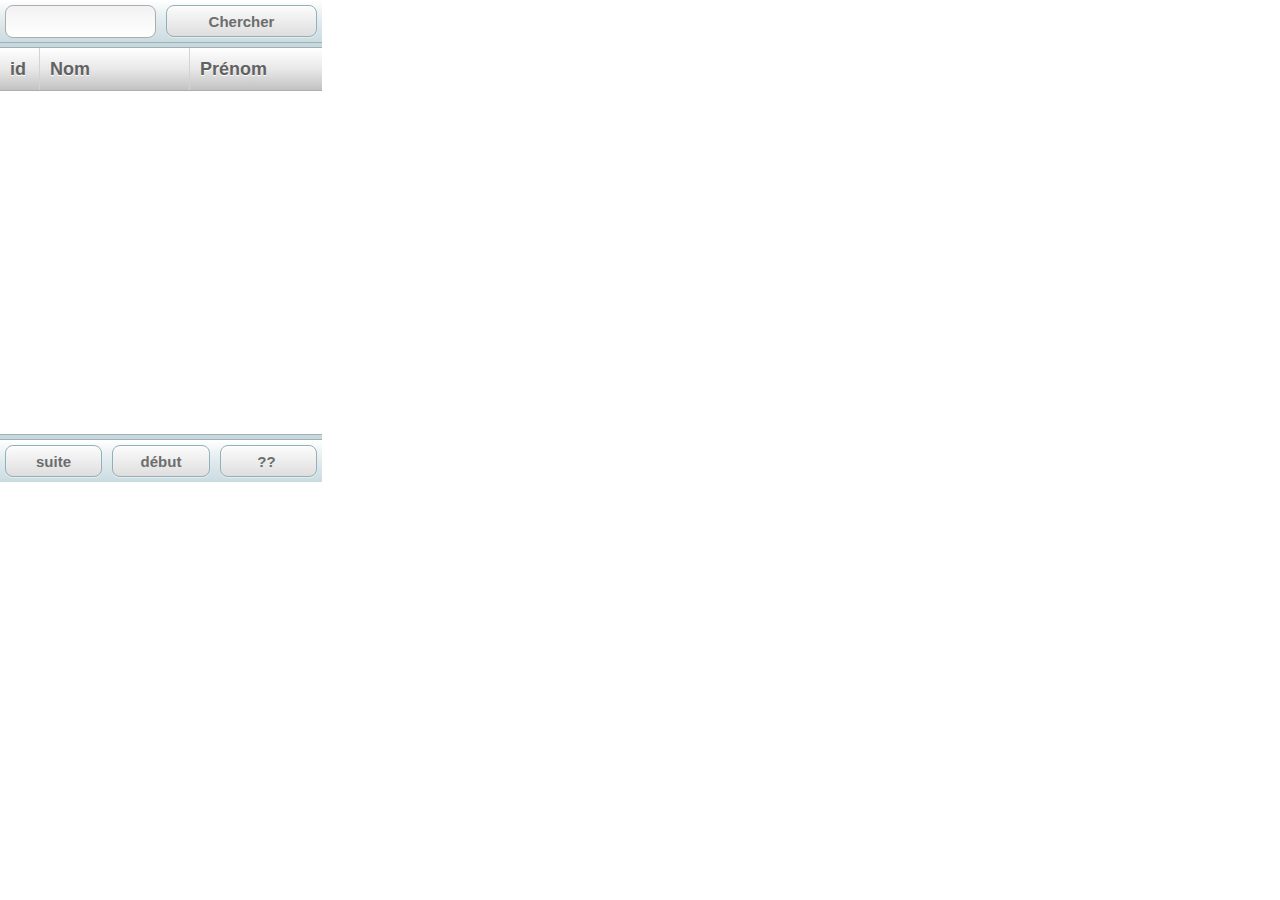
<file: demo.html>
<!DOCTYPE html>
<html>
	<head>
		<meta  name = "viewport" content = "initial-scale = 1.0, maximum-scale = 1.0, user-scalable = no">
		<link rel="stylesheet" href="./touch_ui/touchui.css" type="text/css" media="screen" charset="utf-8">
		<script src="./touch_ui/touchui.js" type="text/javascript" charset="utf-8"></script>
	</head>
	<body>
		<script type="text/javascript" charset="utf-8">	/* http://dhtmlx.com/touch/designer/#40xj63 */
dhx.ui({ id: 'app', view: 'layout', height: 482, width: 322,
	rows: [
		{ view: 'layout', type: 'wide',
			rows: [
				{ view: 'toolbar', type: 'MainBar',
					elements: [
						{ view: 'input', label: '', popup: '', click: '', maxlength: '', type: 'text' },
						{ view: 'button', label: 'Chercher', popup: '', click: '', css: '' }
					], id: 'toolbar'
				},
				{ view: 'grid', id:'idgrid', datatype: 'json', url: 'http://192.168.1.54/htdocs/tests/serverside/data.php?format=JSON',
					fields: [
						{	id:"id",	label:"id",		width:40	},
						{	id:"nom",	label:"Nom",	width:150	},
						{	id:"prenom",label:"Pr�nom",	width:150	}
					], select: true, header: true, scroll: true
				},
				{ view: 'toolbar', type: 'MainBar',
					cols: [
						{ view: 'button', label: 'suite', click:'$$("idgrid").loadNext(22);'},
						{ view: 'button', label: 'd�but'},
						{ view: 'button', label: '?? ' }
					]
				}
			]
		}
	]
});
		</script>
	</body>
</html>
</file>
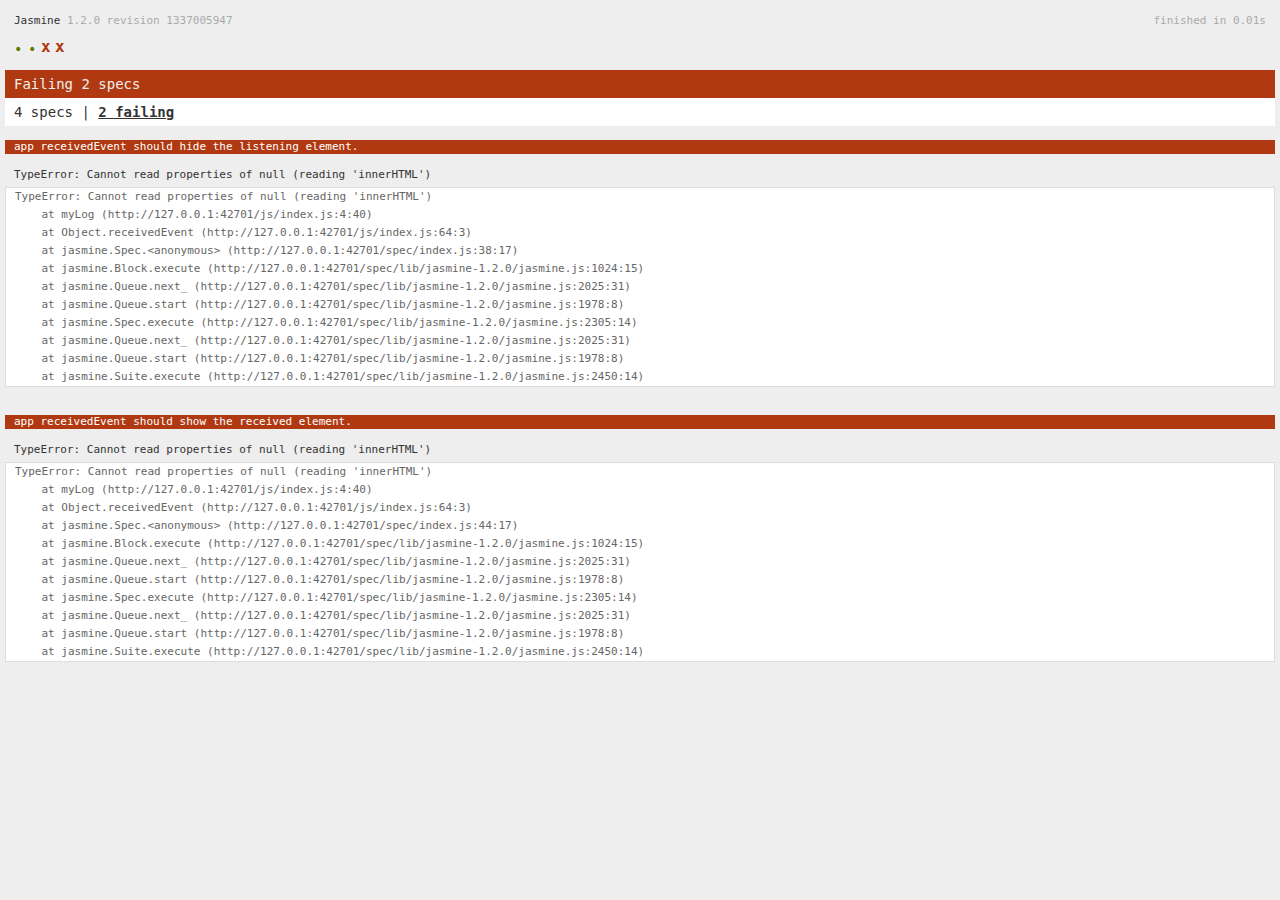
<file: spec.html>
<!DOCTYPE html>
<!--
    Licensed to the Apache Software Foundation (ASF) under one
    or more contributor license agreements.  See the NOTICE file
    distributed with this work for additional information
    regarding copyright ownership.  The ASF licenses this file
    to you under the Apache License, Version 2.0 (the
    "License"); you may not use this file except in compliance
    with the License.  You may obtain a copy of the License at

    http://www.apache.org/licenses/LICENSE-2.0

    Unless required by applicable law or agreed to in writing,
    software distributed under the License is distributed on an
    "AS IS" BASIS, WITHOUT WARRANTIES OR CONDITIONS OF ANY
     KIND, either express or implied.  See the License for the
    specific language governing permissions and limitations
    under the License.
-->
<html>
    <head>
        <title>Jasmine Spec Runner</title>

        <!-- jasmine source -->
        <link rel="shortcut icon" type="image/png" href="spec/lib/jasmine-1.2.0/jasmine_favicon.png">
        <link rel="stylesheet" type="text/css" href="spec/lib/jasmine-1.2.0/jasmine.css">
        <script type="text/javascript" src="spec/lib/jasmine-1.2.0/jasmine.js"></script>
        <script type="text/javascript" src="spec/lib/jasmine-1.2.0/jasmine-html.js"></script>

        <!-- include source files here... -->
        <script type="text/javascript" src="js/index.js"></script>

        <!-- include spec files here... -->
        <script type="text/javascript" src="spec/helper.js"></script>
        <script type="text/javascript" src="spec/index.js"></script>

        <script type="text/javascript">
            (function() {
                var jasmineEnv = jasmine.getEnv();
                jasmineEnv.updateInterval = 1000;

                var htmlReporter = new jasmine.HtmlReporter();

                jasmineEnv.addReporter(htmlReporter);

                jasmineEnv.specFilter = function(spec) {
                    return htmlReporter.specFilter(spec);
                };

                var currentWindowOnload = window.onload;

                window.onload = function() {
                    if (currentWindowOnload) {
                        currentWindowOnload();
                    }
                    execJasmine();
                };

                function execJasmine() {
                    jasmineEnv.execute();
                }
            })();
        </script>
    </head>
    <body>
        <div id="stage" style="display:none;"></div>
    </body>
</html>
</file>
<file: touch_ui/touchui.css>
/*
Copyright DHTMLX LTD. http://www.dhtmlx.com
You allowed to use this component or parts of it under GPL terms
You also allowed using current version of the library in non-GPL projects for free
(see license terms for details or contact us at sales@dhtmlx.com)

Home page: http://www.dhtmlx.com/touch
Docs & samples: http://docs.dhtmlx.com/touch/
*/
.dhx_skin_settings{border-top:1px solid #adadad;display:none;color:#0986b0;}html,body{-moz-user-select:-moz-none;-webkit-user-select:none;-user-select:none;-webkit-tap-highlight-color:rgba(0,0,0,0);}.dhx_scroll_x{width:50px;height:4px!important;left:1px;bottom:3px;background:rgba(0,0,0,0.4);position:absolute;border-radius:4px;-webkit-border-radius:4px;-moz-border-radius:4px;margin:0!important;padding:0!important;}.dhx_scroll_y{width:4px!important;height:50px;top:1px;right:3px;background:rgba(0,0,0,0.4);position:absolute;border-radius:4px;-webkit-border-radius:4px;-moz-border-radius:4px;margin:0!important;padding:0!important;}.dhx_scroll_cont{width:100%;height:auto;overflow:hidden;clear:both;}html,body{padding:0;margin:0;overflow:auto;}.dhx_view{font-family:"Helvetica World","HelveticaNeue","Helvetica Neue","HelveticaNeueRoman","Helvetica","Tahoma","Geneva","Arial",sans-serif;color:#303030;border:0 solid #adadad;}.dhx_view{overflow:hidden;vertical-align:top;background-color:#FFF;cursor:default;}.dhx_layout_wide,.dhx_layout_head{background-color:#c2dae2;}.dhx_loading_overlay{width:100%;height:100%;position:absolute;z-index:99999;background-image:url(./imgs/loading.png);background-repeat:no-repeat;background-position:center;}.dhx_drag_zone{position:absolute;background-color:white;padding:5px;}.dhx_cal_month{border-bottom:1px solid #d3d3d3;height:39px;line-height:39px;text-align:center;vertical-align:middle;background-color:#e8e8e8;background:-o-linear-gradient(top,#fff 0,#e8e8e8 50%,#c2c2c2 100%);background:-ms-linear-gradient(top,#fff 0,#e8e8e8 50%,#c2c2c2 100%);background:-moz-linear-gradient(top,#fff 0,#e8e8e8 50%,#c2c2c2 100%);background:-webkit-gradient(linear,left top,left bottom,color-stop(0,#fff),color-stop(0.5,#e8e8e8),color-stop(1,#c2c2c2));font-size:18px;font-weight:bold;color:#626262;text-shadow:0 1px 0 #FFF;position:relative;}.dhx_cal_week_header,.dhx_cal_day_name,.dhx_cal_day_num,.dhx_next_month,.dhx_prev_month,.dhx_cal_week_num{border-color:#fcfcfc #fcfcfc #c2c2c2 #c2c2c2;border-width:1px;border-style:solid;text-align:center;}.dhx_cal_header{overflow:hidden;}.dhx_cal_week_header,.dhx_cal_day_name{line-height:21px;border-width:0 1px 1px 1px;}.dhx_cal_header div:first-child{border-left-width:0;}.dhx_cal_week_header,.dhx_cal_day_name{font-size:12px;display:inline-block;background-color:#dedede;}.dhx_cal_week_header{border-left-width:0;}.dhx_cal_day_name_last{border-right-width:0;}.dhx_cal_day_num,.dhx_next_month,.dhx_prev_month,.dhx_cal_week_num{background-color:#f2f2f2;font-size:18px;font-weight:bold;color:#626262;text-shadow:0 1px 0 #FFF;font-size:16px;}.dhx_week_numbers .dhx_cal_week_num{font-size:12px;font-weight:bold;color:#2f2f2f;background-color:#dedede;}.dhx_cal_day_num{cursor:pointer;}.dhx_cal_day_num.dhx_cal_current_day{background:#c2c2c2;border-color:#c2c2c2 #c2c2c2 #c2c2c2 #c2c2c2;}.dhx_cal_day_num.dhx_cal_selected_day{background-color:#118ab3;background:-o-linear-gradient(top,#73c0da 0,#118ab3 100%);background:-ms-linear-gradient(top,#73c0da 0,#118ab3 100%);background:-moz-linear-gradient(top,#73c0da 0,#118ab3 100%);background:-webkit-gradient(linear,left top,left bottom,color-stop(0,#73c0da),color-stop(1,#118ab3));;color:#FFF;text-shadow:0 -1px 0 rgba(0,0,0,0.6);border-color:#6c8289;}.dhx_cal_day_num_bborder{border-bottom:0;}.dhx_cal_day_num_rborder{border-right:0;}.dhx_cal_day_name_last{border-right:0;}.dhx_cal_time_select{border-top:1px solid #d3d3d3;background-color:#f2f2f2;height:34px;padding-top:4px;text-align:center;vertical-align:middle;}.dhx_cal_time_select select{font-size:15px;height:26px;}.dhx_minute_select{margin-left:5px;}.dhx_cal_body{margin-left:-1px;}.dhx_cal_prev_button,.dhx_cal_next_button{cursor:pointer;position:absolute;top:0;width:39px;height:39px;font-size:0;line-height:39px;vertical-align:middle;}.dhx_cal_prev_button{left:10px;}.dhx_cal_next_button{right:10px;}.dhx_cal_prev_button div,.dhx_cal_next_button div{width:9px;height:13px;position:absolute;top:15px;}.dhx_cal_prev_button div{background-image:url(./imgs/images.png);background-repeat:no-repeat;background-position:0 -92px;left:5px;}.dhx_cal_next_button div{background-image:url(./imgs/images.png);background-repeat:no-repeat;background-position:0 -106px;right:5px;}input:focus{outline:none 0;}input::-moz-focus-inner{border:0;}.dhx_el_icon div{background-image:url(./imgs/bar_icons_sprite.png);background-repeat:no-repeat;width:16px;height:16px;margin:10px;}.dhx_el_icon_refresh{background-position:0 0;}.dhx_el_icon_save{background-position:-22px 0;}.dhx_el_icon_add{background-position:-44px 0;}.dhx_el_icon_delete{background-position:-66px 0;}.dhx_el_icon_open{background-position:-88px 0;}.dhx_el_icon_run{background-position:-110px 0;}.dhx_el_icon_help{background-position:-132px 0;}.dhx_el_icon_new{background-position:-154px 0;}.dhx_el_icon_edit{background-position:-176px 0;}.dhx_el_icon_search{background-position:-198px 0;}.dhx_el_icon_close{background-position:-220px 0;}.dhx_el_label{height:42px;line-height:42px;}.dhx_el_label div{box-sizing:border-box;-ms-box-sizing:border-box;-moz-box-sizing:border-box;-webkit-box-sizing:border-box;padding:0 5px;font-weight:bold;font-size:22px;text-shadow:0 1px 0 #FFF;color:#6a6a6a;}.dhx_inp_form_button,.dhx_el_button input,.dhx_el_formbutton input,.dhx_el_prevbutton input,.dhx_el_nextbutton input,.dhx_el_roundbutton input{height:32px;font-size:15px;font-weight:bold;color:#6d6d6d;background-color:#dedede;background:-o-linear-gradient(top,#fcfcfc 0,#dedede 100%);background:-ms-linear-gradient(top,#fcfcfc 0,#dedede 100%);background:-moz-linear-gradient(top,#fcfcfc 0,#dedede 100%);background:-webkit-gradient(linear,left top,left bottom,color-stop(0,#fcfcfc),color-stop(1,#dedede));;-moz-box-shadow:inset 0 1px 1px #FFF,0px 1px #eaeaea;-webkit-box-shadow:inset 0 1px 1px #FFF,0px 1px #eaeaea;border:1px solid #92b0b9;border-radius:8px;-webkit-border-radius:8px;-moz-border-radius:8px;margin:5px;padding:1px 15px;}.dhx_el_nextbutton input{padding-right:0;padding-left:10px;}.dhx_el_prevbutton input{padding-left:0;padding-right:10px;}.dhx_el_defaultbutton input,.dhx_el_select select{margin:5px;font-size:15px;font-weight:bold;height:32px;color:#6a6a6a;}.dhx_inp_form_button,.dhx_el_formbutton input{-moz-box-shadow:inset 0 1px 1px #fff,0px 1px #eaeaea;-webkit-box-shadow:inset 0 1px 1px #fff,0px 1px #eaeaea;border-radius:16px;-webkit-border-radius:16px;-moz-border-radius:16px;border:1px solid #6B8352;border-bottom:1px solid #3A640D;color:white;background-color:#579418;background:-o-linear-gradient(top,#A0C07C 0,#579418 100%);background:-ms-linear-gradient(top,#A0C07C 0,#579418 100%);background:-moz-linear-gradient(top,#A0C07C 0,#579418 100%);background:-webkit-gradient(linear,left top,left bottom,color-stop(0,#A0C07C),color-stop(1,#579418));;text-shadow:0 -1px 0 rgba(0,0,0,0.6);}.dhx_touch.dhx_el_formbutton input{background-color:#579418;background:-o-linear-gradient(top,#72a53b 0,#579418 100%);background:-ms-linear-gradient(top,#72a53b 0,#579418 100%);background:-moz-linear-gradient(top,#72a53b 0,#579418 100%);background:-webkit-gradient(linear,left top,left bottom,color-stop(0,#72a53b),color-stop(1,#579418));;}.dhx_el_arrow{width:18px;height:32px;}.dhx_el_nextbutton input{border-top-right-radius:0;border-bottom-right-radius:0;-webkit-border-top-right-radius:0;-webkit-border-bottom-right-radius:0;border-right-width:0;}.dhx_el_nextbutton .dhx_el_arrow{background:url([data-uri]) no-repeat left center;float:right;position:relative;top:5px;right:6px;}.dhx_el_prevbutton input{border-top-left-radius:0;border-bottom-left-radius:0;-webkit-border-top-left-radius:0;-webkit-border-bottom-left-radius:0;border-left-width:0;}.dhx_el_prevbutton .dhx_el_arrow{background:url([data-uri]) no-repeat left center;float:left;position:relative;top:5px;left:9px;}.dhx_touch.dhx_el_nextbutton .dhx_el_arrow{background:url([data-uri]) no-repeat left center;}.dhx_touch.dhx_el_prevbutton .dhx_el_arrow{background:url([data-uri]) no-repeat left center;}.dhx_touch.dhx_el_button input,.dhx_touch.dhx_el_bigbutton input,.dhx_touch.dhx_el_prevbutton input,.dhx_touch.dhx_el_nextbutton input{background-color:#dedede;background:-o-linear-gradient(top,#e4e4e4 0,#dedede 100%);background:-ms-linear-gradient(top,#e4e4e4 0,#dedede 100%);background:-moz-linear-gradient(top,#e4e4e4 0,#dedede 100%);background:-webkit-gradient(linear,left top,left bottom,color-stop(0,#e4e4e4),color-stop(1,#dedede));;}.dhx_touch.dhx_el_roundbutton input{background-color:#118ab3;background:-o-linear-gradient(top,#3ba0c3 0,#118ab3 100%);background:-ms-linear-gradient(top,#3ba0c3 0,#118ab3 100%);background:-moz-linear-gradient(top,#3ba0c3 0,#118ab3 100%);background:-webkit-gradient(linear,left top,left bottom,color-stop(0,#3ba0c3),color-stop(1,#118ab3));}.dhx_el_bigroundbutton input,.dhx_el_bigbutton input{text-shadow:0 1px 0 #FFF;background-color:#dedede;background:-o-linear-gradient(top,#fcfcfc 0,#dedede 100%);background:-ms-linear-gradient(top,#fcfcfc 0,#dedede 100%);background:-moz-linear-gradient(top,#fcfcfc 0,#dedede 100%);background:-webkit-gradient(linear,left top,left bottom,color-stop(0,#fcfcfc),color-stop(1,#dedede));;height:46px;line-height:46px;font-size:20px;border-radius:22px;-webkit-border-radius:22px;-moz-border-radius:22px;;border:1px solid #b0b0b0;color:#6d6d6d;font-weight:bold;}.dhx_el_roundbutton input,.dhx_el_bigroundbutton input{background-color:#118ab3;background:-o-linear-gradient(top,#73c0da 0,#118ab3 100%);background:-ms-linear-gradient(top,#73c0da 0,#118ab3 100%);background:-moz-linear-gradient(top,#73c0da 0,#118ab3 100%);background:-webkit-gradient(linear,left top,left bottom,color-stop(0,#73c0da),color-stop(1,#118ab3));;color:#FFF;text-shadow:0 -1px 0 rgba(0,0,0,0.6);border-radius:22px;-webkit-border-radius:22px;-moz-border-radius:22px;;text-shadow:0 -1px 0 rgba(0,0,0,0.6);-moz-box-shadow:inset 0 1px 1px #eaeaea,0px 1px #eaeaea;-webkit-box-shadow:inset 0 1px 1px #eaeaea,0px 1px #eaeaea;}.dhx_el_icon div{background-image:url(./imgs/bar_icons_sprite.png);background-repeat:no-repeat;width:22px;height:22px;margin:10px;}.dhx_el_imagebutton span{line-height:42px;font-size:20px;}.dhx_el_imagebutton img{vertical-align:middle;margin-top:-4px;}.dhx_all_segments{margin:5px;border-radius:0;border-radius:16px;-webkit-border-radius:16px;-moz-border-radius:16px;border:1px solid #588a9b;-o-box-shadow:0 1px 1px #ebebeb;-ms-box-shadow:0 1px 1px #ebebeb;-moz-box-shadow:0 1px 1px #ebebeb;-webkit-box-shadow:0 1px 1px #ebebeb;display:inline-block;width:auto;white-space:nowrap;}.dhx_el_segmented .segment_0,.dhx_el_segmented .segment_1,.dhx_el_segmented .segment_N{background-color:#dedede;background:-o-linear-gradient(top,#fcfcfc 0,#dedede 100%);background:-ms-linear-gradient(top,#fcfcfc 0,#dedede 100%);background:-moz-linear-gradient(top,#fcfcfc 0,#dedede 100%);background:-webkit-gradient(linear,left top,left bottom,color-stop(0,#fcfcfc),color-stop(1,#dedede));;}.dhx_el_segmented .selected.segment_0,.dhx_el_segmented .selected.segment_1,.dhx_el_segmented .selected.segment_N{background-color:#118ab3;background:-o-linear-gradient(top,#73c0da 0,#118ab3 100%);background:-ms-linear-gradient(top,#73c0da 0,#118ab3 100%);background:-moz-linear-gradient(top,#73c0da 0,#118ab3 100%);background:-webkit-gradient(linear,left top,left bottom,color-stop(0,#73c0da),color-stop(1,#118ab3));;color:#FFF;text-shadow:0 -1px 0 rgba(0,0,0,0.6);-o-box-shadow:inset 0 1px 1px #eaeaea;-ms-box-shadow:inset 0 1px 1px #eaeaea;-moz-box-shadow:inset 0 1px 1px #eaeaea;-webkit-box-shadow:inset 0 1px 1px #eaeaea;}.dhx_all_segments div{padding:0 12px;text-shadow:0 1px 0 #FFF;display:inline-block;color:#626262;font-weight:bold;font-size:15px;text-align:center;line-height:30px;cursor:pointer;}.dhx_all_segments div.selected{color:#FFF;text-shadow:0 -1px 0 rgba(0,0,0,0.6);}.dhx_el_segmented .segment_0,.dhx_el_segmented .selected.segment_0{border-radius:0;border-top-left-radius:16px;border-bottom-left-radius:16px;-webkit-border-radius:0;-moz-border-radius:0;-webkit-border-top-left-radius:16px;-webkit-border-bottom-left-radius:16px;-moz-border-radius-topleft:16px;-moz-border-radius-bottomleft:16px;padding-left:16px;}.dhx_all_segments .segment_1{border-left:1px solid #b0b0b0;}.dhx_all_segments .segment_N{border-radius:0;border-top-right-radius:16px;border-bottom-right-radius:16px;-webkit-border-radius:0;-moz-border-radius:0;-webkit-border-top-right-radius:16px;-webkit-border-bottom-right-radius:16px;-moz-border-radius-topright:16px;-moz-border-radius-bottomright:16px;padding-right:15px;border-left:1px solid #b0b0b0;}.dhx_inp_radio_on.dhx_hidden,.dhx_inp_checkbox_on.dhx_hidden{display:none;}.dhx_radio{line-height:32px;padding:5px 0 0 5px;float:left;}.dhx_inp_radio_border{margin-right:1px;width:22px;height:22px;margin-top:6px;border:1px solid #b0b0b0;background-color:#FFF;border-radius:20px;-webkit-border-radius:20px;-moz-border-radius:20px;text-align:center;cursor:pointer;float:left;}.dhx_inp_radio_on{width:12px;height:12px;border:none;background-color:#118ab3;cursor:pointer;margin:5px;padding:0;display:block;border-radius:10px;-webkit-border-radius:10px;-moz-border-radius:10px;-webkit-appearance:none;}.dhx_el_box,.dhx_el_box input,.dhx_input_box{font-size:18px;height:31px;line-height:31px;vertical-align:middle;}.dhx_el_box,.dhx_input_box{margin:5px;padding:0 8px;border-radius:8px;-webkit-border-radius:8px;-moz-border-radius:8px;background-color:#FFF;background:-o-linear-gradient(top,#f2f2f2 0,#FFF 100%);background:-ms-linear-gradient(top,#f2f2f2 0,#FFF 100%);background:-moz-linear-gradient(top,#f2f2f2 0,#FFF 100%);background:-webkit-gradient(linear,left top,left bottom,color-stop(0,#f2f2f2),color-stop(1,#FFF));;border:1px solid #adadad;}.dhx_el_radio .dhx_el_box,.dhx_el_checkbox .dhx_el_box,.dhx_el_toggle .dhx_el_box,.dhx_el_counter .dhx_el_box{padding:0;background:transparent;border:none;}.dhx_el_box label{color:#6a6a6a;}.dhx_inp_list,.dhx_inp_text,.dhx_inp_combo{float:left;background-color:#FFF;background:-o-linear-gradient(top,#f2f2f2 0,#FFF 100%);background:-ms-linear-gradient(top,#f2f2f2 0,#FFF 100%);background:-moz-linear-gradient(top,#f2f2f2 0,#FFF 100%);background:-webkit-gradient(linear,left top,left bottom,color-stop(0,#f2f2f2),color-stop(1,#FFF));;border:none;padding:0;height:31px;line-height:31px;vertical-align:middle;}.dhx_el_box .dhx_inp_text,.dhx_el_input .dhx_input_box{line-height:normal;}label.dhx_inp_label{line-height:31px;display:block;float:left;overflow:hidden;}.dhx_inp_toggle_left_on,.dhx_inp_toggle_left_off,.dhx_inp_toggle_right_on,.dhx_inp_toggle_right_off{height:32px;line-height:32px;border:none;cursor:pointer;display:block;float:left;margin:0;text-align:center;background-color:#dedede;background:-o-linear-gradient(top,#fcfcfc 0,#dedede 100%);background:-ms-linear-gradient(top,#fcfcfc 0,#dedede 100%);background:-moz-linear-gradient(top,#fcfcfc 0,#dedede 100%);background:-webkit-gradient(linear,left top,left bottom,color-stop(0,#fcfcfc),color-stop(1,#dedede));;padding:0 14px;}.dhx_inp_toggle_left_on,.dhx_inp_toggle_right_on{color:#FFF;text-shadow:0 -1px 0 rgba(0,0,0,0.6);background-color:#118ab3;background:-o-linear-gradient(top,#73c0da 0,#118ab3 100%);background:-ms-linear-gradient(top,#73c0da 0,#118ab3 100%);background:-moz-linear-gradient(top,#73c0da 0,#118ab3 100%);background:-webkit-gradient(linear,left top,left bottom,color-stop(0,#73c0da),color-stop(1,#118ab3));;-o-box-shadow:inset 0 -1px 1px #e0eaed;-ms-box-shadow:inset 0 -1px 1px #e0eaed;-moz-box-shadow:inset 0 -1px 1px #e0eaed;-webkit-box-shadow:inset 0 -1px 1px #e0eaed;border:1px solid #92b0b9;}.dhx_inp_toggle_left_off,.dhx_inp_toggle_right_off{color:#6a6a6a;background-color:#dedede;background:-o-linear-gradient(top,#fcfcfc 0,#dedede 100%);background:-ms-linear-gradient(top,#fcfcfc 0,#dedede 100%);background:-moz-linear-gradient(top,#fcfcfc 0,#dedede 100%);background:-webkit-gradient(linear,left top,left bottom,color-stop(0,#fcfcfc),color-stop(1,#dedede));;border:1px solid #92b0b9;-o-box-shadow:1px 0 0 #bee2ee;-ms-box-shadow:1px 0 0 #bee2ee;-moz-box-shadow:1px 0 0 #bee2ee;-webkit-box-shadow:1px 0 0 #bee2ee;}.dhx_inp_toggle_left_on,.dhx_inp_toggle_left_off{border-radius:0;border-top-left-radius:16px;border-bottom-left-radius:16px;-webkit-border-radius:0;-moz-border-radius:0;-webkit-border-top-left-radius:16px;-webkit-border-bottom-left-radius:16px;-moz-border-radius-topleft:16px;-moz-border-radius-bottomleft:16px;}.dhx_inp_toggle_right_on,.dhx_inp_toggle_right_off{border-radius:0;border-top-right-radius:16px;border-bottom-right-radius:16px;-webkit-border-radius:0;-moz-border-radius:0;-webkit-border-top-right-radius:16px;-webkit-border-bottom-right-radius:16px;-moz-border-radius-topright:16px;-moz-border-radius-bottomright:16px;}.dhx_list_icon,.dhx_calendar_icon{display:block;float:left;background-repeat:no-repeat;}.dhx_list_icon{margin-top:12px;width:11px!important;height:10px;margin-left:4px;background-image:url(./imgs/images.png);background-repeat:no-repeat;background-position:0 -56px;}.dhx_calendar_icon{margin-top:9px;height:13px;background-image:url(./imgs/images.png);background-position:0 -78px;background-repeat:no-repeat;}.dhx_inp_toggle_right_off{border-left:0;}input.dhx_inp_counter_prev,input.dhx_inp_counter_next{width:37px;height:33px;background-repeat:no-repeat;background-color:transparent;cursor:pointer;float:left;background-color:#118ab3;background:-o-linear-gradient(top,#73c0da 0,#118ab3 100%);background:-ms-linear-gradient(top,#73c0da 0,#118ab3 100%);background:-moz-linear-gradient(top,#73c0da 0,#118ab3 100%);background:-webkit-gradient(linear,left top,left bottom,color-stop(0,#73c0da),color-stop(1,#118ab3));;color:#FFF;text-shadow:0 -1px 0 rgba(0,0,0,0.6);border:1px solid #92b0b9;font-size:27px;padding-left:8px;line-height:33px;font-family:Arial;align:center;}input.dhx_inp_counter_prev{font-size:16px;font-weight:bold;line-height:10px;padding:0;}.dhx_inp_counter_prev{border-radius:0;border-radius:0;border-top-left-radius:16px;border-bottom-left-radius:16px;-webkit-border-radius:0;-moz-border-radius:0;-webkit-border-top-left-radius:16px;-webkit-border-bottom-left-radius:16px;-moz-border-radius-topleft:16px;-moz-border-radius-bottomleft:16px;}.dhx_inp_counter_next{border-radius:0;border-radius:0;border-top-right-radius:16px;border-bottom-right-radius:16px;-webkit-border-radius:0;-moz-border-radius:0;-webkit-border-top-right-radius:16px;-webkit-border-bottom-right-radius:16px;-moz-border-radius-topright:16px;-moz-border-radius-bottomright:16px;}.dhx_inp_counter_value{width:20px;height:23px;border-top:1px solid #92b0b9;float:left;text-align:center;padding:4px 8px;overflow:hidden;line-height:24px;}.dhx_inp_counter_prev,.dhx_inp_counter_next,.dhx_inp_counter_value{-moz-box-shadow:inset 0 1px 1px #e0eaed,0px 1px #ebebeb;-webkit-box-shadow:inset 0 1px 1px #e0eaed,0px 1px #ebebeb;border-bottom:1px solid #92b0b9;}.dhx_inp_counter_label,.dhx_inp_toggle_label{float:left;padding:6px 10px;color:#6a6a6a;line-height:24px;}.dhx_inp_checkbox_border{width:24px;height:24px;padding:0;margin-top:5px;border:1px solid #b0b0b0;background-color:#FFF;border-radius:5px;-webkit-border-radius:5px;-moz-border-radius:5px;text-align:center;cursor:pointer;float:left;}input.dhx_inp_checkbox_on{display:block;width:18px;height:18px;border:none;cursor:pointer;margin:3px 0 0 3px;padding:0;line-height:14px;font-size:14px;font-weight:bold;color:#FFF;text-shadow:0 -1px 0 rgba(0,0,0,0.6);background-color:#118ab3;border-radius:3px;-webkit-border-radius:3px;-moz-border-radius:3px;-webkit-appearance:none;}.dhx_inp_checkbox_label,.dhx_inp_radio_label{float:left;padding:0 10px;cursor:pointer;height:35px;line-height:35px;font-size:18px;color:#6a6a6a;}.dhx_el_textarea textarea{margin:5px;border-radius:8px;-webkit-border-radius:8px;-moz-border-radius:8px;font-size:18px;background-color:#fefefe;background:-o-linear-gradient(top,#f7f7f7 0,#fefefe 100%);background:-ms-linear-gradient(top,#f7f7f7 0,#fefefe 100%);background:-moz-linear-gradient(top,#f7f7f7 0,#fefefe 100%);background:-webkit-gradient(linear,left top,left bottom,color-stop(0,#f7f7f7),color-stop(1,#fefefe));border:1px solid #b0b0b0;}.dhx_el_tabbar{height:49px;vertical-align:top;color:#6d6d6d;}.dhx_el_tabbar div{display:inline-block;text-align:center;cursor:pointer;height:46px;margin:1px 2px;}.dhx_el_tabbar .selected{border-radius:4px;-webkit-border-radius:4px;-moz-border-radius:4px;background-color:#118ab3;background:-o-linear-gradient(top,#73c0da 0,#118ab3 100%);background:-ms-linear-gradient(top,#73c0da 0,#118ab3 100%);background:-moz-linear-gradient(top,#73c0da 0,#118ab3 100%);background:-webkit-gradient(linear,left top,left bottom,color-stop(0,#73c0da),color-stop(1,#118ab3));;}.dhx_el_tabbar img{vertical-align:middle;}.dhx_el_tabbar span{color:#444;margin-top:1px;line-height:12px;padding:0 10px 2px;font-weight:normal;font-size:10px;text-shadow:none;display:block;}.dhx_el_tabbar .selected span{font-weight:bold;color:#FFF;text-shadow:0 -1px 0 rgba(0,0,0,0.6);}.invalid .dhx_inp_label,.invalid input,.invalid textarea{color:#F00;}.dhx_mainbar{background-color:#e0eaed;background:-o-linear-gradient(top,#fff 0,#e0eaed 50%,#cadce1 100%);background:-ms-linear-gradient(top,#fff 0,#e0eaed 50%,#cadce1 100%);background:-moz-linear-gradient(top,#fff 0,#e0eaed 50%,#cadce1 100%);background:-webkit-gradient(linear,left top,left bottom,color-stop(0,#fff),color-stop(0.5,#e0eaed),color-stop(1,#cadce1));font-size:18px;font-weight:bold;color:#626262;text-shadow:0 1px 0 #fff;}.dhx_subbar{background-color:#e8e8e8;background:-o-linear-gradient(top,#fff 0,#e8e8e8 50%,#c2c2c2 100%);background:-ms-linear-gradient(top,#fff 0,#e8e8e8 50%,#c2c2c2 100%);background:-moz-linear-gradient(top,#fff 0,#e8e8e8 50%,#c2c2c2 100%);background:-webkit-gradient(linear,left top,left bottom,color-stop(0,#fff),color-stop(0.5,#e8e8e8),color-stop(1,#c2c2c2));font-size:18px;font-weight:bold;color:#626262;text-shadow:0 1px 0 #FFF;}.dhx_bottombar{background-color:#cadce1;background:-o-linear-gradient(top,#fff 0,#cadce1 100%);background:-ms-linear-gradient(top,#fff 0,#cadce1 100%);background:-moz-linear-gradient(top,#fff 0,#cadce1 100%);background:-webkit-gradient(linear,left top,left bottom,color-stop(0,#fff),color-stop(1,#cadce1));}.dhx_toolbar .dhx_view{background-color:transparent;}.dhx_toolbar.dhx_transparentbar{background:transparent!important;}.dhx_dataview_item{font-size:8pt;cursor:pointer;background-color:#FFF;overflow:hidden;text-align:center;}.dhx_dataview_default_item,.dhx_dataview_default_item_selected{border-right:1px solid #d3d3d3;border-bottom:1px solid #d3d3d3;}.dhx_dataview_FreeSize_item_selected,.dhx_dataview_default_item_selected{background-color:#118ab3;background:-o-linear-gradient(top,#73c0da 0,#118ab3 100%);background:-ms-linear-gradient(top,#73c0da 0,#118ab3 100%);background:-moz-linear-gradient(top,#73c0da 0,#118ab3 100%);background:-webkit-gradient(linear,left top,left bottom,color-stop(0,#73c0da),color-stop(1,#118ab3));;color:#FFF;text-shadow:0 -1px 0 rgba(0,0,0,0.6);}.dhx_strong{font-weight:bold;display:block;padding-bottom:6px;}.dhx_light{color:#6a6a6a;}.dhx_accordionitem_body{position:relative;}.dhx_accordionitem_header{border:1px solid #adadad;border-bottom-width:0;position:relative;background-color:#e8e8e8;background:-o-linear-gradient(top,#fff 0,#e8e8e8 50%,#c2c2c2 100%);background:-ms-linear-gradient(top,#fff 0,#e8e8e8 50%,#c2c2c2 100%);background:-moz-linear-gradient(top,#fff 0,#e8e8e8 50%,#c2c2c2 100%);background:-webkit-gradient(linear,left top,left bottom,color-stop(0,#fff),color-stop(0.5,#e8e8e8),color-stop(1,#c2c2c2));font-size:18px;font-weight:bold;color:#626262;text-shadow:0 1px 0 #FFF;cursor:pointer;overflow:hidden;}.dhx_accordionitem_header .dhx_accordionitem_label{float:left;height:100%;}.dhx_accordionitem_button{background-image:url(./imgs/images.png);background-repeat:no-repeat;}.dhx_accordionitem_header .dhx_accordionitem_button,.dhx_accordionitem_header_v .dhx_accordionitem_button{float:left;position:relative;height:10px;width:11px;background-position:0 -56px;margin:18px 7px 0;}.dhx_accordionitem_header .dhx_accordionitem_button.collapsed{background-position:0 -44px;}.dhx_list_item{cursor:pointer;line-height:22px;font-weight:bold;font-size:16px;border-bottom:1px solid #d3d3d3;white-space:nowrap;text-align:left;}.dhx_list__item_selected,.dhx_list_item_selected{background-color:#118ab3;background:-o-linear-gradient(top,#73c0da 0,#118ab3 100%);background:-ms-linear-gradient(top,#73c0da 0,#118ab3 100%);background:-moz-linear-gradient(top,#73c0da 0,#118ab3 100%);background:-webkit-gradient(linear,left top,left bottom,color-stop(0,#73c0da),color-stop(1,#118ab3));;color:#FFF;text-shadow:0 -1px 0 rgba(0,0,0,0.6);}.dhx_list_group{position:relative;}.dhx_list_group_back,.dhx_list_group_back_selected{position:relative;background-color:#dfdfdf;background:-o-linear-gradient(top,#fcfcfc 10%,#dfdfdf 94%,#ccc 100%);background:-ms-linear-gradient(top,#fcfcfc 10%,#dfdfdf 94%,#ccc 100%);background:-moz-linear-gradient(top,#fcfcfc 10%,#dfdfdf 94%,#ccc 100%);background:-webkit-gradient(linear,left top,left bottom,color-stop(0.1,#fcfcfc),color-stop(0.94,#dfdfdf),color-stop(1,#ccc));;border-bottom:0 solid #FFF;border-top:1px solid #fcfcfc;}.dhx_arrow_icon{position:absolute;top:50%;bottom:50%;margin-top:-6px;right:29px;width:9px;height:13px;background-image:url(./imgs/images.png);background-repeat:no-repeat;}.dhx_list_group .dhx_arrow_icon,.dhx_list_group_selected .dhx_arrow_icon{background-position:0 -106px;}.dhx_list_group_back .dhx_arrow_icon,.dhx_list_group_back_selected .dhx_arrow_icon{background-position:0 -92px;}.dhx_pagelist{position:relative;}.dhx_pagelist.hidden_scroll .dhx_scroll_x{background-color:transparent!important;}.dhx_pagelist.hidden_scroll .dhx_scroll_y{background-color:transparent!important;}.dhx_list_count{float:right;width:25px;font-size:14px;text-align:center;margin-right:45px;border-radius:4px;-webkit-border-radius:4px;-moz-border-radius:4px;background-color:#929292;color:#FFF;box-shadow:0 1px 0 #000;text-shadow:0 -1px 0 rgba(0,0,0,0.6);}.dhx_unit_header{font-weight:bold;padding:0 10px;background:#9bc1cf;.background-color:#7dafc0;background:-o-linear-gradient(top,#bfd8e0 0,#7dafc0 100%);background:-ms-linear-gradient(top,#bfd8e0 0,#7dafc0 100%);background:-moz-linear-gradient(top,#bfd8e0 0,#7dafc0 100%);background:-webkit-gradient(linear,left top,left bottom,color-stop(0,#bfd8e0),color-stop(1,#7dafc0));;color:#FFF;font-size:16px;line-height:24px;text-align:left;text-shadow:0 -1px 0 #7dafc0,0px 1px 0 rgba(255,255,255,0.2);}.dhx_window{position:absolute;-o-box-shadow:0 0 20px #868686;-ms-box-shadow:0 0 20px #868686;-moz-box-shadow:0 0 20px #868686;-webkit-box-shadow:0 0 20px #868686;}.dhx_win_body{color:;background-color:#FFF;overflow:hidden;text-align:center;}.dhx_window,.dhx_win_content,.dhx_win_body,.dhx_win_body>.dhx_view{border-radius:6px;-webkit-border-radius:6px;-moz-border-radius:6px;}.dhx_win_body>.dhx_view .dhx_cal_month{border-radius:0;border-top-left-radius:5px;border-top-right-radius:5px;-webkit-border-radius:0;-moz-border-radius:0;-webkit-border-top-left-radius:5px;-webkit-border-top-right-radius:5px;-moz-border-radius-topleft:5px;-moz-border-radius-topright:5px;}.dhx_win_head{border-bottom:1px solid #adadad;border-radius:0;border-top-left-radius:5px;border-top-right-radius:5px;-webkit-border-radius:0;-moz-border-radius:0;-webkit-border-top-left-radius:5px;-webkit-border-top-right-radius:5px;-moz-border-radius-topleft:5px;-moz-border-radius-topright:5px;}.dhx_alert_head{color:#FFF;text-shadow:0 -1px 0 black;font-weight:bold;font-size:22px;background-color:#565656;background:-o-linear-gradient(top,#696969 0,#565656 100%);background:-ms-linear-gradient(top,#696969 0,#565656 100%);background:-moz-linear-gradient(top,#696969 0,#565656 100%);background:-webkit-gradient(linear,left top,left bottom,color-stop(0,#696969),color-stop(1,#565656));text-align:center;line-height:42px;}.dhx_win_content{height:auto;width:auto;overflow:hidden;}.dhx_modal{width:100%;height:100%;position:absolute;top:0;left:0;background-color:#000;opacity:.2;}.dhx_alert_text{color:#565656;padding:10px;}.dhx_point_top,.dhx_point_right,.dhx_point_bottom,.dhx_point_left{position:absolute;}.dhx_point_top,.dhx_point_bottom{width:13px;height:7px;}.dhx_point_left,.dhx_point_right{width:7px;height:13px;}.dhx_point_top{background-image:url(./imgs/images.png);background-position:0 -36px;}.dhx_point_bottom{background-image:url(./imgs/images.png);background-position:0 0;}.dhx_point_right{background-image:url(./imgs/images.png);background-position:0 -22px;}.dhx_point_left{background-image:url(./imgs/images.png);background-position:0 -36px;}.dhx_form_float,.dhx_form_clear{float:left;width:_width;font-size:_bigger_text_size;padding:_float_padding;height:_float_height;}.dhx_form_float{text-align:center;}.dhx_form_row_delimiter,.dhx_form_clear{clear:both;}.dhx_grid_header{overflow:hidden;font-size:18px;font-weight:bold;color:#626262;text-shadow:0 1px 0 #FFF;background-color:#e8e8e8;background:-o-linear-gradient(top,#fff 0,#e8e8e8 50%,#c2c2c2 100%);background:-ms-linear-gradient(top,#fff 0,#e8e8e8 50%,#c2c2c2 100%);background:-moz-linear-gradient(top,#fff 0,#e8e8e8 50%,#c2c2c2 100%);background:-webkit-gradient(linear,left top,left bottom,color-stop(0,#fff),color-stop(0.5,#e8e8e8),color-stop(1,#c2c2c2));height:42px;line-height:42px;border-bottom:1px solid #adadad;}.dhx_grid_data,.dhx_grid_body{overflow:hidden;}.dhx_grid_header div,.dhx_cell{box-sizing:border-box;-ms-box-sizing:border-box;-moz-box-sizing:border-box;-webkit-box-sizing:border-box;}.dhx_grid_header div{padding:0 10px;overflow:hidden;border-right:1px solid #d3d3d3;position:relative;white-space:nowrap;}.dhx_grid_header .dhx_sort_desc,.dhx_grid_header .dhx_sort_asc{background-image:url(./imgs/images.png);background-repeat:no-repeat;cursor:pointer;width:11px;height:10px;top:17px;z-index:3;position:absolute;border-right-width:0;}.dhx_grid_header .dhx_sort_desc{background-position:0 -56px;;}.dhx_grid_header .dhx_sort_asc{background-position:0 -67px;}.dhx_grid_data{width:100%;}.dhx_grid_row,.dhx_grid_row_selected{border-bottom:1px solid #d3d3d3;font-size:18px;overflow:hidden;table-layout:fixed;}.dhx_grid_row_selected{background-color:#118ab3;background:-o-linear-gradient(top,#73c0da 0,#118ab3 100%);background:-ms-linear-gradient(top,#73c0da 0,#118ab3 100%);background:-moz-linear-gradient(top,#73c0da 0,#118ab3 100%);background:-webkit-gradient(linear,left top,left bottom,color-stop(0,#73c0da),color-stop(1,#118ab3));;color:#FFF;text-shadow:0 -1px 0 rgba(0,0,0,0.6);}.dhx_grid_row .dhx_cell,.dhx_grid_row_selected .dhx_cell{overflow:hidden;padding:0 10px;border-right:1px solid #d3d3d3;}.dhx_carousel{position:relative;}.dhx_carousel_panel{position:absolute;background-color:transparent;border:0;width:auto;height:auto;}.dhx_carousel_panel .dhx_carousel_active,.dhx_carousel_panel .dhx_carousel_inactive{float:left;margin:4px;height:8px;width:8px;border-radius:8px;-webkit-border-radius:8px;-moz-border-radius:8px;}.dhx_carousel_active{background:#262626;background:-moz-radial-gradient(center 45deg,circle closest-corner,#5a97ac 0,#262626 100%);background:-webkit-gradient(radial,center center,1,center center,4,from(#5a97ac),to(#262626));}.dhx_carousel_inactive{background:#858585;background:-moz-radial-gradient(center 45deg,circle closest-corner,#d0d0d0 0,#858585 100%);background:-webkit-gradient(radial,center center,1,center center,4,from(#d0d0d0),to(#858585));}.dhx_scroll_carousel{position:relative;}.dhx_carousel .dhx_scroll_x{background-color:transparent!important;}.dhx_carousel .dhx_scroll_y{background-color:transparent!important;}.dhx_notice{font-family:"Helvetica World","HelveticaNeue","Helvetica Neue","HelveticaNeueRoman","Helvetica","Tahoma","Geneva","Arial",sans-serif;color:#303030;background-color:#303030;opacity:.8;border-radius:10px;-webkit-border-radius:10px;-moz-border-radius:10px;position:absolute;text-align:center;font-weight:bold;font-size:20px;min-width:302px;border:2px solid white;-o-box-shadow:0 0 8px #000;-ms-box-shadow:0 0 8px #000;-moz-box-shadow:0 0 8px #000;-webkit-box-shadow:0 0 8px #000;}.dhx_notice_content{display:block;margin:19px 20px;color:#FFF;}.dhx_chart{position:relative;font-size:13px;color:#303030;}.dhx_canvas_text{position:absolute;text-align:center;overflow:hidden;white-space:nowrap;}.dhx_map_img{width:100%;height:100%;position:absolute;top:0;left:0;border:0;filter:alpha(opacity=0);}.dhx_axis_item_y{position:absolute;height:13px;line-height:13px;text-align:right;}.dhx_axis_item_x{height:20px;line-height:20px;}.dhx_axis_title_x{text-align:center;}.dhx_axis_title_y{text-align:center;-webkit-transform:rotate(-90deg);-moz-transform:rotate(-90deg);filter:progid:DXImageTransform.Microsoft.BasicImage(rotation= 3);-o-transform:rotate(-90deg);}.dhx_chart_legend{position:absolute;}.dhx_chart_legend_item{height:18px;line-height:18px;padding:2px;}.dhx_tooltip{display:none;position:absolute;font-family:_font_family;font-size:_text_size_pts;z-index:10000;background-color:;padding:2px;border:1px solid _item_border_color;}.dhx_el_slider{position:relative;float:left;}.dhx_slider_bar{position:absolute;top:20px;left:5px;height:8px;width:500px;height:8px;background-color:yellow;background:-moz-linear-gradient(left,#48b82d,#ecf005 30%,#e7260f) no-repeat;background:-webkit-gradient(linear,left top,right top,from(#48b82d),color-stop(0.30,#ecf005),to(#e7260f)) no-repeat;background:-webkit-linear-gradient(left,#48b82d,#ecf005 30%,#e7260f) no-repeat;background:-o-linear-gradient(left,#48b82d,#ecf005 30%,#e7260f) no-repeat;-moz-box-shadow:inset 0 1px 2px 2px rgba(0,0,0,0.2);-webkit-box-shadow:inset 0 1px 2px 2px rgba(0,0,0,0.2);box-shadow:inset 0 1px 2px 2px rgba(0,0,0,0.2);}.dhx_slider_bar_empty{position:absolute;top:20px;left:205px;height:8px;width:300px;background-color:white;}.dhx_slider_bar,.dhx_slider_bar_empty{-webkit-border-radius:4px;-moz-border-radius:4px;border-radius:4px;-moz-box-shadow:inset 0 1px 3px 2px rgba(0,0,0,0.2);-webkit-box-shadow:inset 0 1px 3px 2px rgba(0,0,0,0.2);box-shadow:inset 0 1px 3px 2px rgba(0,0,0,0.2);}.dhx_slider_handle{position:absolute;top:8px;left:200px;width:30px;height:30px;cursor:pointer;padding:4px;box-sizing:border-box;}.dhx_slider_inside_handle{width:22px;height:22px;cursor:pointer;border-radius:11px;-moz-border-radius:11px;-webkit-border-radius:11px;background-color:#e2e2e2;border:1px solid #c1c1c1;border-bottom:1px solid #9e9e9e;background:-moz-linear-gradient(top,#cdcdcd,#ddd 20%,#f3f3f3 65%,#fcfcfc) no-repeat;background:-webkit-gradient(linear,left top,left bottom,from(#cdcdcd),color-stop(0.2,#ddd),color-stop(0.65,#f3f3f3),to(#f6f6f6)) no-repeat;background:-webkit-linear-gradient(top,#cdcdcd,#ddd 20%,#f3f3f3 65%,#fcfcfc) no-repeat;background:-o-linear-gradient(top,#cdcdcd,#ddd 20%,#f3f3f3 65%,#fcfcfc) no-repeat;-moz-box-shadow:inset 0 1px #fcfcfc;-webkit-box-shadow:inset 0 1px #fcfcfc;box-shadow:inset 0 1px #fcfcfc;box-sizing:border-box;}.dhx_slider_line{position:absolute;top:15px;left:45px;width:2px;height:16px;border-radius:2px;-moz-border-radius:2px;-webkit-border-radius:11px;background-color:#a5a5a5;border:1px solid rgba(131,133,135,0.6);-moz-box-shadow:1px 0 1px rgba(156,162,168,0.5);-webkit-box-shadow:1px 0 1px rgba(156,162,168,0.5);box-shadow:1px 0 1px rgba(156,162,168,0.5);}.dhx_slider_title{width:100%;font-size:smaller;text-align:center;padding-top:4px;}.dhx_slider_label{float:left;padding:14px 10px;}.dhx_resize_area{position:absolute;top:0;left:0;width:100%;height:100%;z-index:1;}.dhx_resize_area.dhx_dir_x{cursor:e-resize;}.dhx_resize_area.dhx_dir_y{cursor:n-resize;}.dhx_resize_handle_x{cursor:e-resize;width:1px;height:100%;border:1px dotted #848484;position:absolute;top:-1px;left:150px;z-index:100;}.dhx_resize_origin_x{width:3px;height:100%;background-color:#c2c2c2;position:absolute;top:-1px;left:100px;z-index:100;cursor:e-resize;}.dhx_resize_handle_y{cursor:n-resize;height:1px;width:100%;border:1px dotted #848484;position:absolute;left:-1px;top:150px;z-index:100;}.dhx_resize_origin_y{cursor:n-resize;height:3px;width:100%;background-color:#c2c2c2;position:absolute;left:-1px;top:100px;z-index:100;}.dhx_resizer_y{cursor:n-resize;background-color:#fff;background:-o-linear-gradient(top,#E8E8E8 0,#fff 50%,#d0d0d0 100%);background:-ms-linear-gradient(top,#E8E8E8 0,#fff 50%,#d0d0d0 100%);background:-moz-linear-gradient(top,#E8E8E8 0,#fff 50%,#d0d0d0 100%);background:-webkit-gradient(linear,left top,left bottom,color-stop(0,#E8E8E8),color-stop(0.5,#fff),color-stop(1,#d0d0d0));}.dhx_resizer_x{cursor:e-resize;background-color:#fff;background:-o-linear-gradient(left,#d9d9d9 0,#fff 50%,#d9d9d9 100%);background:-ms-linear-gradient(left,#d9d9d9 0,#fff 50%,#d9d9d9 100%);background:url(./imgs/arr_top.png),-moz-linear-gradient(left,#d9d9d9 0,#fff 50%,#d9d9d9 100%);background:url(./imgs/arr_top.png),-webkit-gradient(linear,left top,right top,color-stop(0,#d9d9d9),color-stop(0.5,#fff),color-stop(1,#d9d9d9));background-repeat:no-repeat,repeat-x;background-position:center 36px,0;}
</file>
<file: spec/lib/jasmine-1.2.0/jasmine.css>
body { background-color: #eeeeee; padding: 0; margin: 5px; overflow-y: scroll; }

#HTMLReporter { font-size: 11px; font-family: Monaco, "Lucida Console", monospace; line-height: 14px; color: #333333; }
#HTMLReporter a { text-decoration: none; }
#HTMLReporter a:hover { text-decoration: underline; }
#HTMLReporter p, #HTMLReporter h1, #HTMLReporter h2, #HTMLReporter h3, #HTMLReporter h4, #HTMLReporter h5, #HTMLReporter h6 { margin: 0; line-height: 14px; }
#HTMLReporter .banner, #HTMLReporter .symbolSummary, #HTMLReporter .summary, #HTMLReporter .resultMessage, #HTMLReporter .specDetail .description, #HTMLReporter .alert .bar, #HTMLReporter .stackTrace { padding-left: 9px; padding-right: 9px; }
#HTMLReporter #jasmine_content { position: fixed; right: 100%; }
#HTMLReporter .version { color: #aaaaaa; }
#HTMLReporter .banner { margin-top: 14px; }
#HTMLReporter .duration { color: #aaaaaa; float: right; }
#HTMLReporter .symbolSummary { overflow: hidden; *zoom: 1; margin: 14px 0; }
#HTMLReporter .symbolSummary li { display: block; float: left; height: 7px; width: 14px; margin-bottom: 7px; font-size: 16px; }
#HTMLReporter .symbolSummary li.passed { font-size: 14px; }
#HTMLReporter .symbolSummary li.passed:before { color: #5e7d00; content: "\02022"; }
#HTMLReporter .symbolSummary li.failed { line-height: 9px; }
#HTMLReporter .symbolSummary li.failed:before { color: #b03911; content: "x"; font-weight: bold; margin-left: -1px; }
#HTMLReporter .symbolSummary li.skipped { font-size: 14px; }
#HTMLReporter .symbolSummary li.skipped:before { color: #bababa; content: "\02022"; }
#HTMLReporter .symbolSummary li.pending { line-height: 11px; }
#HTMLReporter .symbolSummary li.pending:before { color: #aaaaaa; content: "-"; }
#HTMLReporter .bar { line-height: 28px; font-size: 14px; display: block; color: #eee; }
#HTMLReporter .runningAlert { background-color: #666666; }
#HTMLReporter .skippedAlert { background-color: #aaaaaa; }
#HTMLReporter .skippedAlert:first-child { background-color: #333333; }
#HTMLReporter .skippedAlert:hover { text-decoration: none; color: white; text-decoration: underline; }
#HTMLReporter .passingAlert { background-color: #a6b779; }
#HTMLReporter .passingAlert:first-child { background-color: #5e7d00; }
#HTMLReporter .failingAlert { background-color: #cf867e; }
#HTMLReporter .failingAlert:first-child { background-color: #b03911; }
#HTMLReporter .results { margin-top: 14px; }
#HTMLReporter #details { display: none; }
#HTMLReporter .resultsMenu, #HTMLReporter .resultsMenu a { background-color: #fff; color: #333333; }
#HTMLReporter.showDetails .summaryMenuItem { font-weight: normal; text-decoration: inherit; }
#HTMLReporter.showDetails .summaryMenuItem:hover { text-decoration: underline; }
#HTMLReporter.showDetails .detailsMenuItem { font-weight: bold; text-decoration: underline; }
#HTMLReporter.showDetails .summary { display: none; }
#HTMLReporter.showDetails #details { display: block; }
#HTMLReporter .summaryMenuItem { font-weight: bold; text-decoration: underline; }
#HTMLReporter .summary { margin-top: 14px; }
#HTMLReporter .summary .suite .suite, #HTMLReporter .summary .specSummary { margin-left: 14px; }
#HTMLReporter .summary .specSummary.passed a { color: #5e7d00; }
#HTMLReporter .summary .specSummary.failed a { color: #b03911; }
#HTMLReporter .description + .suite { margin-top: 0; }
#HTMLReporter .suite { margin-top: 14px; }
#HTMLReporter .suite a { color: #333333; }
#HTMLReporter #details .specDetail { margin-bottom: 28px; }
#HTMLReporter #details .specDetail .description { display: block; color: white; background-color: #b03911; }
#HTMLReporter .resultMessage { padding-top: 14px; color: #333333; }
#HTMLReporter .resultMessage span.result { display: block; }
#HTMLReporter .stackTrace { margin: 5px 0 0 0; max-height: 224px; overflow: auto; line-height: 18px; color: #666666; border: 1px solid #ddd; background: white; white-space: pre; }

#TrivialReporter { padding: 8px 13px; position: absolute; top: 0; bottom: 0; left: 0; right: 0; overflow-y: scroll; background-color: white; font-family: "Helvetica Neue Light", "Lucida Grande", "Calibri", "Arial", sans-serif; /*.resultMessage {*/ /*white-space: pre;*/ /*}*/ }
#TrivialReporter a:visited, #TrivialReporter a { color: #303; }
#TrivialReporter a:hover, #TrivialReporter a:active { color: blue; }
#TrivialReporter .run_spec { float: right; padding-right: 5px; font-size: .8em; text-decoration: none; }
#TrivialReporter .banner { color: #303; background-color: #fef; padding: 5px; }
#TrivialReporter .logo { float: left; font-size: 1.1em; padding-left: 5px; }
#TrivialReporter .logo .version { font-size: .6em; padding-left: 1em; }
#TrivialReporter .runner.running { background-color: yellow; }
#TrivialReporter .options { text-align: right; font-size: .8em; }
#TrivialReporter .suite { border: 1px outset gray; margin: 5px 0; padding-left: 1em; }
#TrivialReporter .suite .suite { margin: 5px; }
#TrivialReporter .suite.passed { background-color: #dfd; }
#TrivialReporter .suite.failed { background-color: #fdd; }
#TrivialReporter .spec { margin: 5px; padding-left: 1em; clear: both; }
#TrivialReporter .spec.failed, #TrivialReporter .spec.passed, #TrivialReporter .spec.skipped { padding-bottom: 5px; border: 1px solid gray; }
#TrivialReporter .spec.failed { background-color: #fbb; border-color: red; }
#TrivialReporter .spec.passed { background-color: #bfb; border-color: green; }
#TrivialReporter .spec.skipped { background-color: #bbb; }
#TrivialReporter .messages { border-left: 1px dashed gray; padding-left: 1em; padding-right: 1em; }
#TrivialReporter .passed { background-color: #cfc; display: none; }
#TrivialReporter .failed { background-color: #fbb; }
#TrivialReporter .skipped { color: #777; background-color: #eee; display: none; }
#TrivialReporter .resultMessage span.result { display: block; line-height: 2em; color: black; }
#TrivialReporter .resultMessage .mismatch { color: black; }
#TrivialReporter .stackTrace { white-space: pre; font-size: .8em; margin-left: 10px; max-height: 5em; overflow: auto; border: 1px inset red; padding: 1em; background: #eef; }
#TrivialReporter .finished-at { padding-left: 1em; font-size: .6em; }
#TrivialReporter.show-passed .passed, #TrivialReporter.show-skipped .skipped { display: block; }
#TrivialReporter #jasmine_content { position: fixed; right: 100%; }
#TrivialReporter .runner { border: 1px solid gray; display: block; margin: 5px 0; padding: 2px 0 2px 10px; }
</file>
